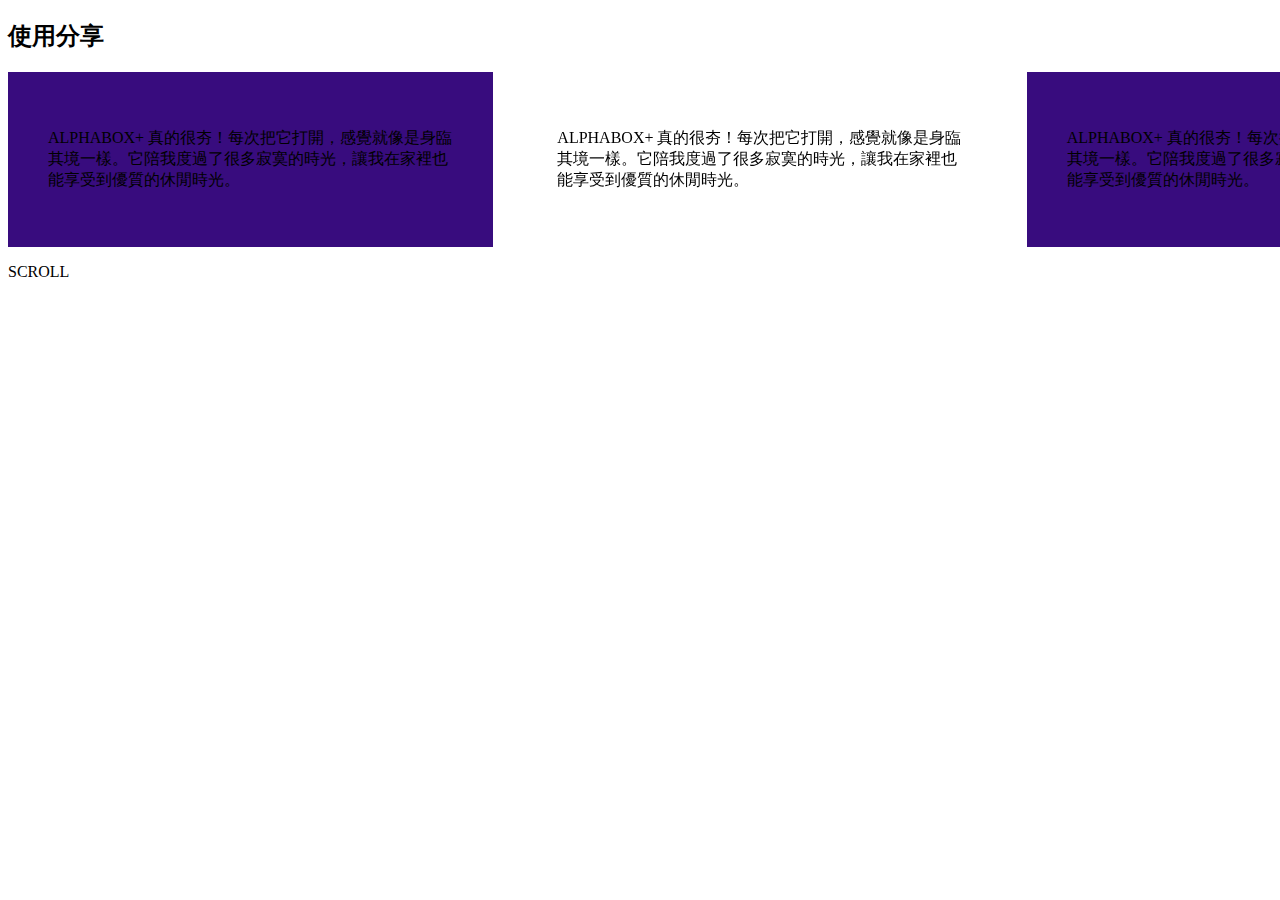
<file: pages/index2.html>
<!DOCTYPE html>
<html lang="en">
  <head>
    <meta charset="UTF-8" />
    <meta http-equiv="X-UA-Compatible" content="IE=edge" />
    <meta name="viewport" content="width=device-width, initial-scale=1.0" />
    <title>index</title>
    <link rel="stylesheet" href="https://fonts.googleapis.com/css2?family=Material+Symbols+Outlined:opsz,wght,FILL,GRAD@48,400,0,0" />
    <link href="https://fonts.googleapis.com/icon?family=Material+Icons" rel="stylesheet">
    <link rel="stylesheet" href="https://cdn.jsdelivr.net/npm/swiper@10/swiper-bundle.min.css"/>
    <style>

.bg-primary-dark {
  background-color: #380c7e;
}

.shareCard {
  padding: 40px;
}

.swiper {
  overflow: initial;
}

/* 滾動條可拖曳區塊的顏色 */
.swiper-scrollbar-drag {
  background-color: white;
}

/* 整個滾動條的背景顏色 */
.swiper-scrollbar {
  background-color: rgba(255, 255, 255, 0.2);
}


    </style>
  </head>

<body>
  <div class="container-fluid reaction-bg">


    <div class="container text-white mt-3">
      <h2 class="mb-3">使用分享</h2>
    </div>
    <div class="overflow-hidden">

      <div class="container">
        <div class="swiper ">
          <div class="swiper-wrapper row  flex-md-nowrap">
            <!-- Slides -->
            <div class="swiper-slide shareCard bg-primary-dark text-white col-6 col-md-4">
              <p>
                ALPHABOX+ 真的很夯！每次把它打開，感覺就像是身臨其境一樣。它陪我度過了很多寂寞的時光，讓我在家裡也能享受到優質的休閒時光。
              </p>
            </div>

            <div class="swiper-slide shareCard bg-white  col-6 col-md-4">
              <p>
                ALPHABOX+ 真的很夯！每次把它打開，感覺就像是身臨其境一樣。它陪我度過了很多寂寞的時光，讓我在家裡也能享受到優質的休閒時光。
              </p>
            </div>

            <div class="swiper-slide shareCard bg-primary-dark text-white  col-6 col-md-4">
              <p>
                ALPHABOX+ 真的很夯！每次把它打開，感覺就像是身臨其境一樣。它陪我度過了很多寂寞的時光，讓我在家裡也能享受到優質的休閒時光。
              </p>
            </div>

            <div class="swiper-slide shareCard bg-white  col-6 col-md-4">
              <p>
                ALPHABOX+ 真的很夯！每次把它打開，感覺就像是身臨其境一樣。它陪我度過了很多寂寞的時光，讓我在家裡也能享受到優質的休閒時光。
              </p>
            </div>

          </div>

        </div>

        <!-- Scrollbar -->
        <div class="row align-items-center mt-5">
          <div class="col-8">
            <!-- 加上 position-static 將滾動條的絕對定位設定覆蓋 -->
            <div class="swiper-scrollbar position-static"></div>
          </div>
          <div class="col-1">
            <p class="mb-0 text-white">SCROLL</p>
          </div>
        </div>
      </div>

    </div>



  </div>

  <script type="module" src="../main.js"></script>
  <script src="https://cdn.jsdelivr.net/npm/swiper@10/swiper-bundle.min.js"></script>
  <script>
    const swiper = new Swiper('.swiper', {
      // slide 間距
      spaceBetween: 24,
      slidesPerView: 3,
      // Scrollbar
      scrollbar: {
        el: ".swiper-scrollbar",
        draggable: true
      },
      // 使 swiper 可以使用滑鼠滾輪捲動
      mousewheel: true,
    });
  </script>
</body>
</html>
</file>
